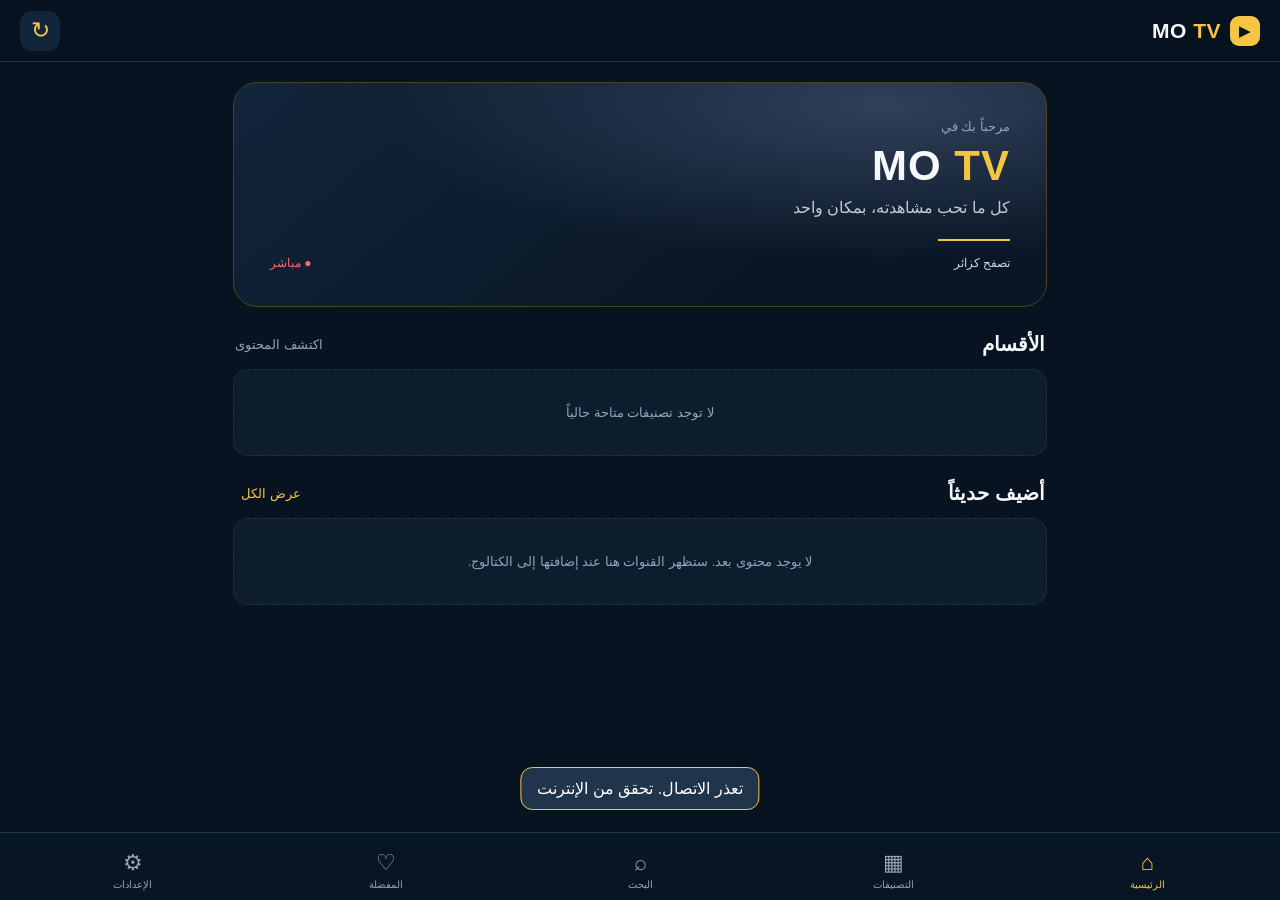
<file: index.html>
<!doctype html><html lang="ar" dir="rtl"><head><meta charset="utf-8"><meta name="viewport" content="width=device-width,initial-scale=1,viewport-fit=cover"><meta name="theme-color" content="#081321"><meta name="apple-mobile-web-app-capable" content="yes"><meta name="apple-mobile-web-app-status-bar-style" content="black-translucent"><link rel="manifest" href="manifest.webmanifest"><link rel="icon" href="assets/icon.svg"><link rel="apple-touch-icon" href="assets/icon.svg"><title>MO TV</title><link rel="stylesheet" href="styles.css"></head><body><header class="topbar"><div class="brand"><span class="brandmark">▶</span><span>MO <b>TV</b></span></div><button id="refresh" class="iconbtn" aria-label="تحديث">↻</button></header><main><section id="home" class="screen active"><div class="hero"><div class="eyebrow">مرحباً بك في</div><h1>MO <span>TV</span></h1><p>كل ما تحب مشاهدته، بمكان واحد</p><div class="hero-line"></div><div class="hero-foot"><span>تصفح كزائر</span><span class="live-dot">● مباشر</span></div></div><div class="section-head"><h2>الأقسام</h2><span class="muted">اكتشف المحتوى</span></div><div id="homeCategories" class="category-grid"></div><div class="section-head"><h2>أضيف حديثاً</h2><button class="textbtn" data-go="search">عرض الكل</button></div><div id="homeChannels" class="channel-grid"></div></section><section id="categories" class="screen"><div class="page-title"><h1>التصنيفات</h1><p>اختر القسم الذي تريد استكشافه</p></div><div id="allCategories" class="category-grid"></div><div id="categoryResults"></div></section><section id="search" class="screen"><div class="page-title"><h1>البحث</h1><p>ابحث عن قناة أو محتوى</p></div><input id="searchInput" class="search" placeholder="اكتب اسم القناة أو المحتوى..." autocomplete="off"><div id="searchResults" class="channel-grid"></div></section><section id="favorites" class="screen"><div class="page-title"><h1>المفضلة</h1><p>قنواتك المحفوظة على هذا الجهاز</p></div><div id="favoriteResults" class="channel-grid"></div></section><section id="settings" class="screen"><div class="page-title"><h1>الإعدادات</h1><p>إعدادات MO TV</p></div><div class="settings-card"><div class="setting-row"><span>وضع الاستخدام</span><b>زائر — دون حساب</b></div><div class="setting-row"><span>آخر تحديث ناجح</span><b id="lastUpdated">لم يتم التحديث بعد</b></div><div class="setting-row"><span>القنوات المحفوظة</span><b id="channelCount">0</b></div><button id="clearHistory" class="secondary full">مسح سجل المشاهدة</button><p class="hint">المفضلة وسجل المشاهدة محفوظان محلياً على هذا الجهاز. لا نطلب بريداً إلكترونياً أو كلمة مرور.</p></div></section></main><nav class="tabbar"><button class="tab active" data-tab="home"><i>⌂</i><span>الرئيسية</span></button><button class="tab" data-tab="categories"><i>▦</i><span>التصنيفات</span></button><button class="tab" data-tab="search"><i>⌕</i><span>البحث</span></button><button class="tab" data-tab="favorites"><i>♡</i><span>المفضلة</span></button><button class="tab" data-tab="settings"><i>⚙</i><span>الإعدادات</span></button></nav><div id="detail" class="overlay hidden"><div class="sheet"><button id="closeDetail" class="close">✕</button><div id="detailBody"></div></div></div><div id="player" class="overlay hidden"><div class="player-sheet"><button id="closePlayer" class="close">✕</button><video id="video" controls playsinline></video><h3 id="playerTitle"></h3><p class="hint">يعتمد التشغيل على توافق رابط البث مع Safari وiOS.</p></div></div><div id="toast" class="toast"></div><script src="app.js"></script></body></html>
</file>
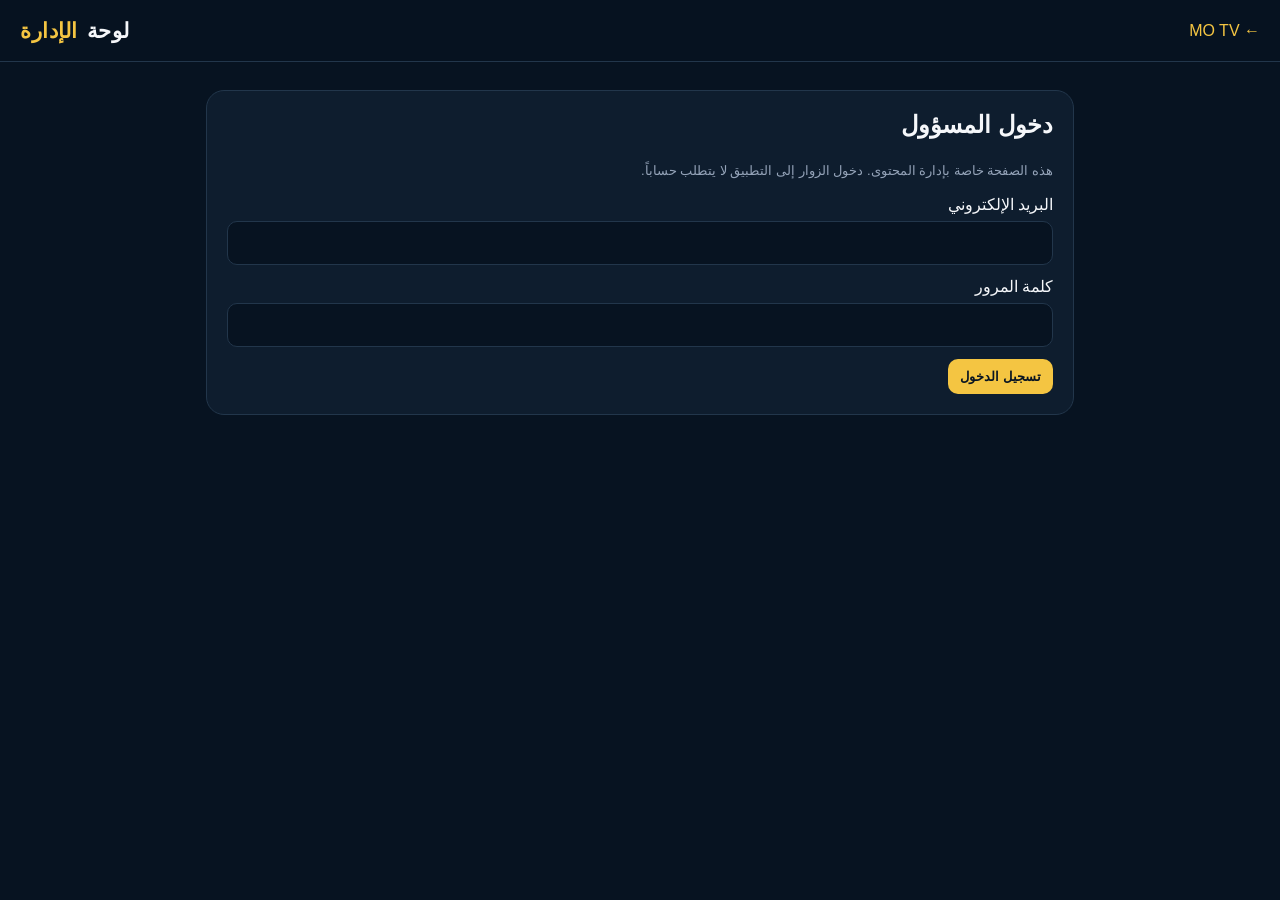
<file: admin.html>
<!doctype html><html lang="ar" dir="rtl"><head><meta charset="utf-8"><meta name="viewport" content="width=device-width,initial-scale=1"><meta name="theme-color" content="#081321"><title>إدارة MO TV</title><link rel="stylesheet" href="styles.css"><style>
.admin-wrap{max-width:900px;margin:28px auto;padding:0 16px}.admin-card{background:var(--panel);border:1px solid var(--line);border-radius:18px;padding:20px;margin:16px 0}.admin-card h2{margin-top:0}.field{display:grid;gap:7px;margin:12px 0}.field input,.field textarea,.field select{background:#071321;color:white;border:1px solid var(--line);border-radius:10px;padding:12px;font:inherit;width:100%}.field textarea{min-height:75px}.formgrid{display:grid;grid-template-columns:repeat(2,minmax(0,1fr));gap:0 14px}.wide{grid-column:1/-1}.actions{display:flex;gap:8px;flex-wrap:wrap}.actions button,.admin-table button{border:0;border-radius:9px;padding:9px 12px;background:var(--gold);color:#091522;font-weight:700}.admin-table{width:100%;border-collapse:collapse;font-size:13px}.admin-table th,.admin-table td{padding:11px 8px;border-bottom:1px solid var(--line);text-align:right}.admin-table .danger{background:#7f1d1d;color:white}.hidden{display:none!important}#notice{margin:12px 0;color:var(--gold);min-height:22px}.back{color:var(--gold);text-decoration:none}@media(max-width:600px){.formgrid{grid-template-columns:1fr}.admin-table{font-size:11px}.admin-table th,.admin-table td{padding:7px 4px}}
</style></head><body><header class="topbar"><a class="back" href="./">← MO TV</a><div class="brand">لوحة <b>الإدارة</b></div></header><main class="admin-wrap">
<section id="login" class="admin-card"><h2>دخول المسؤول</h2><p class="hint">هذه الصفحة خاصة بإدارة المحتوى. دخول الزوار إلى التطبيق لا يتطلب حساباً.</p><form id="loginForm"><div class="field"><label>البريد الإلكتروني</label><input id="email" type="email" required autocomplete="username"></div><div class="field"><label>كلمة المرور</label><input id="password" type="password" required autocomplete="current-password"></div><button class="primary" type="submit">تسجيل الدخول</button></form></section>
<section id="panel" class="hidden"><div class="admin-card"><div class="section-head"><h2>إضافة / تعديل قناة</h2><button id="logout" class="secondary">تسجيل الخروج</button></div><form id="channelForm"><input id="id" type="hidden"><div class="formgrid">
<div class="field"><label>اسم القناة *</label><input id="title" required maxlength="120"></div><div class="field"><label>التصنيف *</label><select id="category" required></select></div>
<div class="field"><label>وصف مختصر</label><input id="subtitle" maxlength="160"></div><div class="field"><label>ترتيب العرض</label><input id="sort" type="number" value="0"></div>
<div class="field wide"><label>وصف القناة</label><textarea id="description"></textarea></div><div class="field wide"><label>رابط البث HTTPS</label><input id="stream" type="url" placeholder="https://..."></div><div class="field wide"><label>رابط الشعار HTTPS</label><input id="artwork" type="url" placeholder="https://..."></div>
<div class="field"><label><input id="active" type="checkbox" checked> عرض القناة للزوار</label></div></div><div class="actions"><button id="save" type="submit">إضافة القناة</button><button id="reset" type="button" class="secondary">تفريغ الحقول</button></div></form></div>
<div class="admin-card"><h2>القنوات الحالية</h2><div style="overflow:auto"><table class="admin-table"><thead><tr><th>القناة</th><th>التصنيف</th><th>الحالة</th><th>إجراءات</th></tr></thead><tbody id="rows"></tbody></table></div></div></section><div id="notice"></div></main><script src="admin.js"></script></body></html>
</file>
<file: styles.css>
:root{--bg:#071321;--panel:#0e1d2e;--panel2:#13253a;--gold:#f4c542;--gold2:#d9a91d;--text:#f5f7fa;--muted:#94a3b8;--line:#22364b}*{box-sizing:border-box}body{margin:0;background:var(--bg);color:var(--text);font-family:-apple-system,BlinkMacSystemFont,"SF Pro Display","Segoe UI",Tahoma,Arial,sans-serif;padding-bottom:calc(78px + env(safe-area-inset-bottom));min-height:100vh}.topbar{height:62px;display:flex;align-items:center;justify-content:space-between;padding:0 20px;border-bottom:1px solid var(--line);position:sticky;top:0;background:#071321ed;backdrop-filter:blur(18px);z-index:5}.brand{font-size:21px;font-weight:900;letter-spacing:.5px;display:flex;align-items:center;gap:9px}.brand b{color:var(--gold)}.brandmark{width:30px;height:30px;display:grid;place-items:center;background:var(--gold);color:#081321;border-radius:9px;font-size:14px}.iconbtn,.close{border:0;background:var(--panel2);color:var(--gold);border-radius:12px;width:40px;height:40px;font-size:23px}.screen{display:none;padding:20px 18px 28px;max-width:850px;margin:auto}.screen.active{display:block}.hero{border:1px solid #4b411e;border-radius:24px;padding:28px 24px 20px;background:radial-gradient(ellipse at 80% 10%,#31405b 0%,transparent 55%),linear-gradient(140deg,#13253b,#091625 70%);position:relative;overflow:hidden}.eyebrow,.muted,.page-title p,.hint{color:var(--muted);font-size:13px}.hero h1{font-size:42px;letter-spacing:1px;margin:8px 0}.hero h1 span{color:var(--gold)}.hero p{color:#c2cbd5;margin:0}.hero-line{height:2px;width:72px;background:var(--gold);margin:22px 0 15px}.hero-foot{display:flex;justify-content:space-between;font-size:12px;color:#cbd5e1}.live-dot{color:#ff6b6b}.section-head{display:flex;align-items:center;justify-content:space-between;margin:25px 2px 13px}.section-head h2,.page-title h1{font-size:20px;margin:0}.textbtn{background:none;border:0;color:var(--gold);font-size:13px}.category-grid{display:grid;grid-template-columns:repeat(2,minmax(0,1fr));gap:12px}.category{background:linear-gradient(145deg,var(--panel2),var(--panel));border:1px solid var(--line);border-radius:17px;padding:18px 14px;min-height:105px;text-align:right;color:var(--text);display:flex;align-items:center;gap:13px}.category .symbol{font-size:25px;color:var(--gold);width:43px;height:43px;border-radius:13px;background:#f4c54216;display:grid;place-items:center}.category b{display:block;font-size:14px}.category small{display:block;color:var(--muted);margin-top:5px;font-size:11px}.page-title{margin:5px 2px 22px}.page-title p{margin:7px 0}.channel-grid{display:grid;grid-template-columns:repeat(2,minmax(0,1fr));gap:12px}.channel{background:var(--panel);border:1px solid var(--line);border-radius:16px;overflow:hidden;min-width:0}.art{height:112px;background:linear-gradient(145deg,#20344c,#101d2d);display:grid;place-items:center;color:var(--gold);font-size:32px;position:relative}.art img{width:100%;height:100%;object-fit:cover}.channel-info{padding:11px}.channel-info b{display:block;font-size:14px;white-space:nowrap;overflow:hidden;text-overflow:ellipsis}.channel-info small{color:var(--muted);font-size:11px}.channel-actions{display:flex;gap:7px;margin-top:10px}.primary,.secondary{border:0;border-radius:10px;padding:10px 12px;font-weight:700}.primary{background:var(--gold);color:#091522;flex:1}.secondary{background:var(--panel2);border:1px solid var(--line);color:var(--gold)}.full{width:100%;margin-top:12px}.search{width:100%;background:var(--panel);border:1px solid var(--line);border-radius:14px;padding:15px;color:white;font-size:15px;margin-bottom:17px;outline:none}.search:focus{border-color:var(--gold)}.settings-card{background:var(--panel);border:1px solid var(--line);border-radius:18px;padding:17px}.setting-row{display:flex;justify-content:space-between;gap:15px;padding:14px 0;border-bottom:1px solid var(--line);font-size:13px}.setting-row span{color:var(--muted)}.setting-row b{text-align:left}.hint{line-height:1.8}.tabbar{position:fixed;bottom:0;left:0;right:0;height:calc(68px + env(safe-area-inset-bottom));padding:7px 6px env(safe-area-inset-bottom);background:#091625f5;border-top:1px solid var(--line);display:flex;justify-content:space-around;z-index:8;backdrop-filter:blur(20px)}.tab{border:0;background:none;color:var(--muted);display:flex;flex-direction:column;align-items:center;justify-content:center;gap:3px;min-width:55px;font-size:10px}.tab i{font-style:normal;font-size:22px}.tab.active{color:var(--gold)}.overlay{position:fixed;inset:0;background:#000b;z-index:20;display:flex;align-items:flex-end;justify-content:center}.overlay.hidden{display:none}.sheet,.player-sheet{background:var(--bg);border:1px solid var(--line);border-radius:24px 24px 0 0;width:min(100%,700px);padding:22px 18px calc(28px + env(safe-area-inset-bottom));max-height:90vh;overflow:auto}.close{float:left;width:34px;height:34px;font-size:16px}.detail-art{height:170px;background:var(--panel2);border-radius:16px;display:grid;place-items:center;color:var(--gold);font-size:44px;margin:18px 0}.player-sheet{width:100%;text-align:center}.player-sheet video{width:100%;margin-top:20px;max-height:55vh;background:black;border-radius:12px}.toast{position:fixed;bottom:90px;left:50%;transform:translateX(-50%);background:#20344b;color:white;padding:11px 16px;border:1px solid var(--gold);border-radius:12px;opacity:0;pointer-events:none;transition:.2s;z-index:30;white-space:nowrap}.toast.show{opacity:1}.empty{grid-column:1/-1;text-align:center;padding:35px 12px;color:var(--muted);background:var(--panel);border:1px dashed var(--line);border-radius:15px;font-size:13px}@media(min-width:650px){.category-grid{grid-template-columns:repeat(3,1fr)}.channel-grid{grid-template-columns:repeat(3,1fr)}.hero{padding:36px}}
</file>
